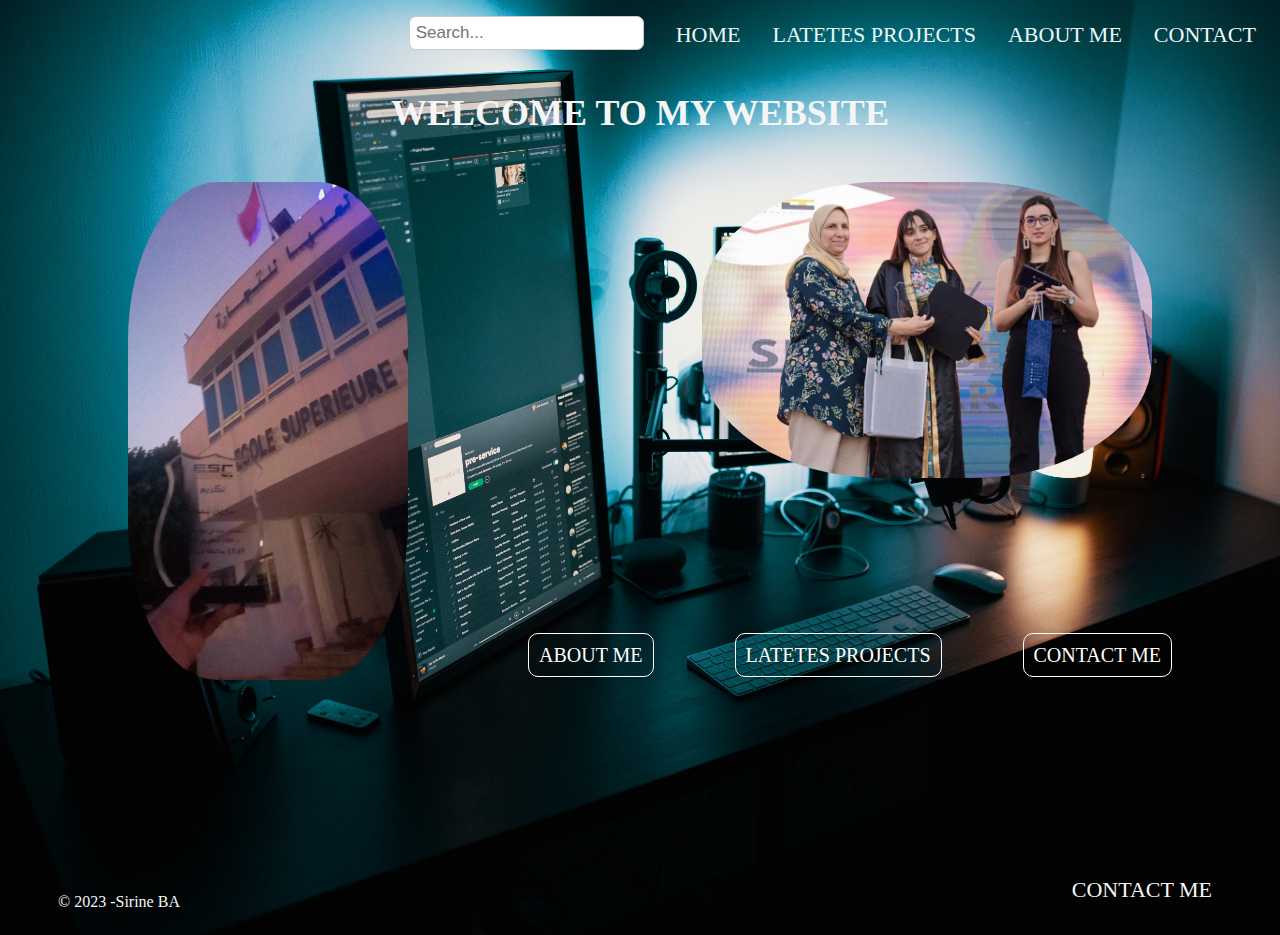
<file: index.html>
<!DOCTYPE html>
<html lang="en">

<head>
    <meta charset="UTF-8">
    <title>Sirine BEN AMMAR</title>
    <link rel="stylesheet" href="style.css">
</head>

<body>
    
<div class="prancipale">
    <header>
    <nav>
        <ul class="nav_bare">
            <li><a href="contact.html">CONTACT</a></li>
            <li><a href="about_me.html">ABOUT ME</a></li>
            <li><a href="latetest _project.html" target="_blank">LATETES PROJECTS</a></li>
            <li> <a href="index.html">HOME</a></li>


            <input type="search" placeholder="Search..." id="Search">

        </ul>
   
    </nav>
    </header>
    <section>
        <div class="photos">
            <div class="welcome">
                <h2>WELCOME TO MY WEBSITE</h2>
                </div>
                <br>
                <img src="11.jpg" alt="Check your network" id="img2">
                <img src="AA.jpg" alt="Check your network" id="img1">
                
            </div>
        <br><br><br><br><br><br><br><br><br><br><br><br><br><br><br><br><br><br><br><br><br><br><br><br>
        </div>
        
</div> 
       
    <div class="second">
       <div id="home">
       <div><a href="about_me.html" target="_blank">ABOUT ME</a></div>
       <div><a href="latetest _project.html" target="_blank">LATETES PROJECTS</a></div>
        <div><a href="contact.html" target="_blank">CONTACT ME</a></div>
        </div>
    
    </section>
</div>  
<br><br><br><br><br>
<br><br><br><br><br>
    <footer>
        <div class="footer">
			<div><p class="footer__copyright no-margin">&copy; 2023 -Sirine BA</p></div>
			<div><a href="contact.html" target="_blank">CONTACT ME</a></div>
         
    </footer>
</div>
</body>

</html>
</file>
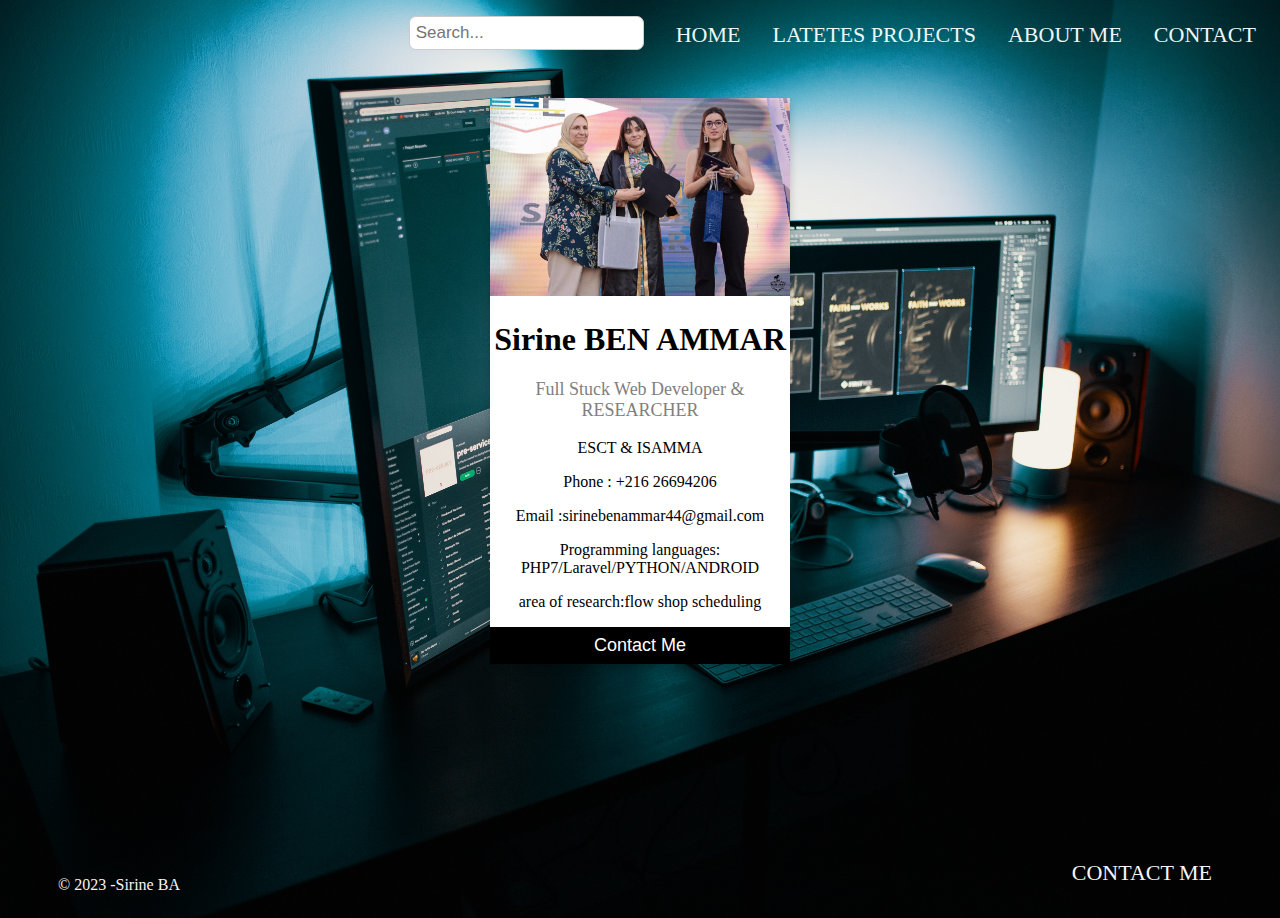
<file: about_me.html>
<!DOCTYPE html>
<html lang="en">
<head>
    <meta charset="UTF-8">
    <title>Sirine BEN AMMAR</title>
    <link rel="stylesheet" href="index.html">
    <link rel="stylesheet" href="style.css">
    <link rel="stylesheet" href="https://cdnjs.cloudflare.com/ajax/libs/font-awesome/4.7.0/css/font-awesome.min.css">

</head>
<body>
    <header>
        <nav>
            <ul class="nav_bare">
                <li><a href="contact.html">CONTACT</a></li>
                <li><a href="about_me.html">ABOUT ME</a></li>
                <li><a href="latetest _project.html" target="_blank">LATETES PROJECTS</a></li>
                <li> <a href="index.html">HOME</a></li>
                <input type="search" placeholder="Search..." id="Search">
    
            </ul>
    
        </nav>
        </header>
        <br><br>

    <section>
        <div class="card">
            <img src="AA.jpg" alt="Houssem" style="width:100%">
            <h1>Sirine BEN AMMAR</h1>
            <p class="title">Full Stuck Web Developer & RESEARCHER </p>
            <p>ESCT & ISAMMA</p>
            <p>Phone : +216 26694206</p>
            <P>Email :sirinebenammar44@gmail.com</P>
            <p>Programming languages: PHP7/Laravel/PYTHON/ANDROID</p>
            <p>area of ​​research:flow shop scheduling</p>
            <p><a href="contact.html" target="_blank"><button>Contact Me</button></a></p>
          </div>
    </section>
     <br><br><br><br><br>
<br><br><br><br><br>
    <footer>
        <div class="footer">
			<div><p class="footer__copyright no-margin">&copy; 2023 -Sirine BA </p></div>
			<div><a href="contact.html" target="_blank">CONTACT ME</a></div>
         
    </footer> 
        
</body>
</html>
</file>
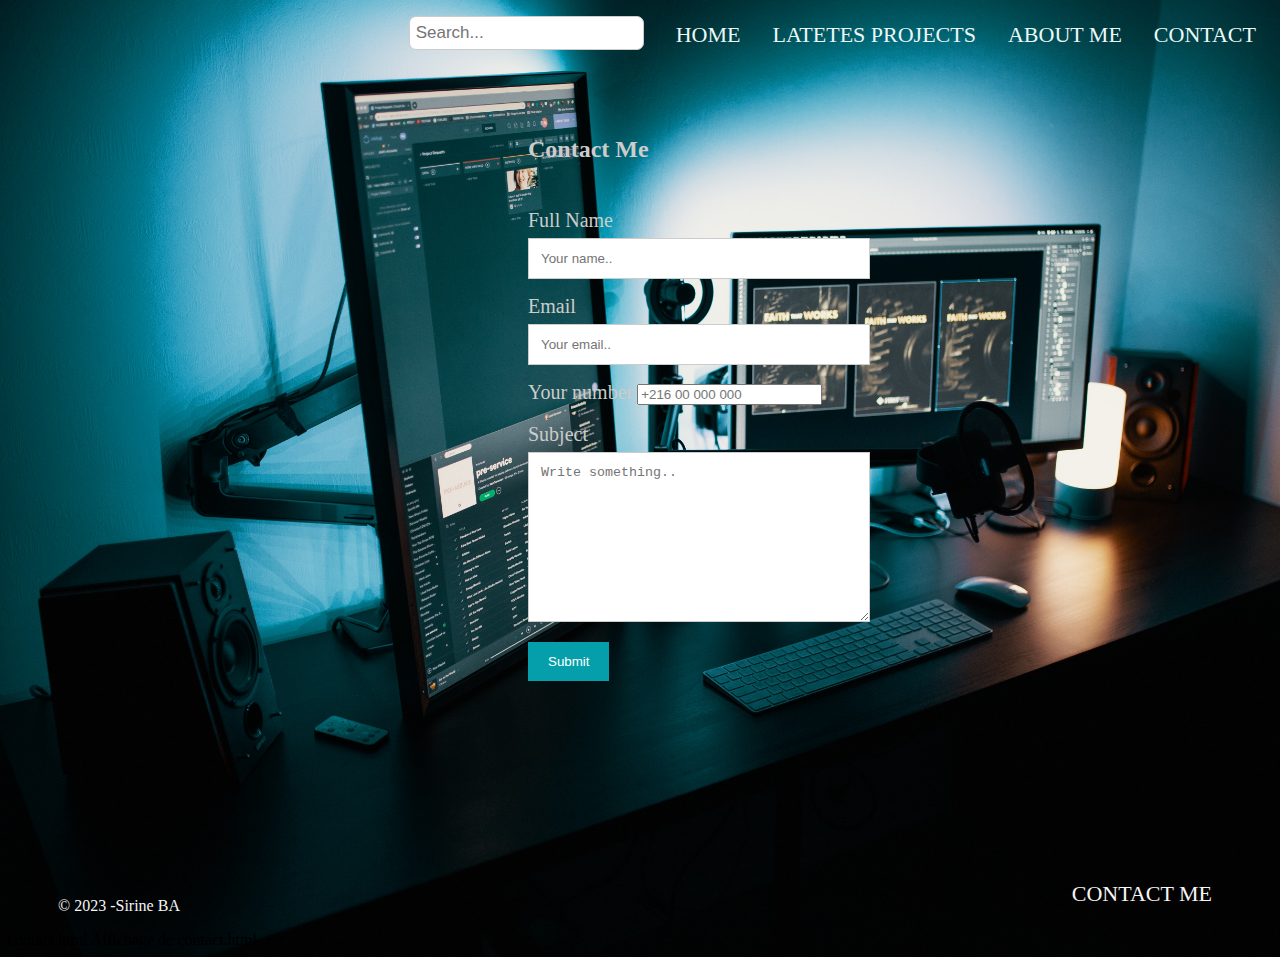
<file: contact.html>
<!DOCTYPE html>
<html lang="en">
<head>
    <meta charset="UTF-8">
    <title>Sirine BEN AMMAR</title>
    <link rel="stylesheet" href="index.html">
    <link rel="stylesheet" href="style.css">
</head>
<body class="body_contact">
 <div > 
    <header>
        <nav>
            <ul class="nav_bare">
                <li><a href="contact.html">CONTACT</a></li>
                <li><a href="about_me.html">ABOUT ME</a></li>
                <li><a href="latetest _project.html" target="_blank">LATETES PROJECTS</a></li>
                <li> <a href="index.html">HOME</a></li>
    
    
                <input type="search" placeholder="Search..." id="Search">
    
            </ul>
       
        </nav>
        </header>
        <br><br><br>
    <SECtion>
    <form  method="post" onsubmit="return verif()">
        <div class="container">
            <div class="cm"><h2>Contact Me</h2></div>
                <div class="row">
                    <div class="column">
                         <label for="fname">Full Name</label>
                         <input type="text" id="fname" name="firstname" placeholder="Your name..">
                         <label for="email">Email</label>
                         <input type="text" id="email" name="email" placeholder="Your email.." >
                         <label for="phone">Your number</label>
                         <input type="tel" id="phone" name="phone" placeholder="+216 00 000 000" >
                         <br><br>
                         <label for="subject">Subject</label>
                         <textarea id="subject" name="subject" placeholder="Write something.." style="height:170px"></textarea>
                         <input type="submit" value="Submit" onclick="verif">
                    </div>
                </div>
            
        </div>
    </form>
            <script>                    //Controle de saisie ://
                function verif() 
                {
                    if (document.getElementById("fname").value=="") {
                        alert("Please type your name"); // controle de saisie :Si il ne taper pas un nom
                        document.getElementById("fname").focus();
                        return false;
                     }
                    if (document.getElementById("email").value=="") {
                        alert("Please type a valid email"); // controle de saisie :Si il ne taper pas un email
                        document.getElementById("email").focus();
                        return false;
                    }
                    
                    var a = document.getElementById("phone").value;
                    
                    if( a.length<8 ){
                        alert("Type 8 numbers at least");// controle de saisie :Si il  taper moins que 8 chiffres
                        document.getElementById("phone").focus();
                        return false;
                    }
                    if (document.getElementById("subject").value=="") {
                        alert("Please Type a message!"); // controle de saisie :Si il ne taper pas un subject
                        document.getElementById("subject").focus();
                        return false;
                    }
                    
                 }
                </script>
                
    </SECtion>
<br><br><br><br><br>
<br><br><br><br><br>
    <footer>
        <div class="footer">
			<div><p class="footer__copyright no-margin">&copy; 2023 -Sirine BA</p></div>
			<div><a href="contact.html" target="_blank">CONTACT ME</a></div>
         
    </footer>
        
</body>
</html>
contact.html
Affichage de contact.html
</file>
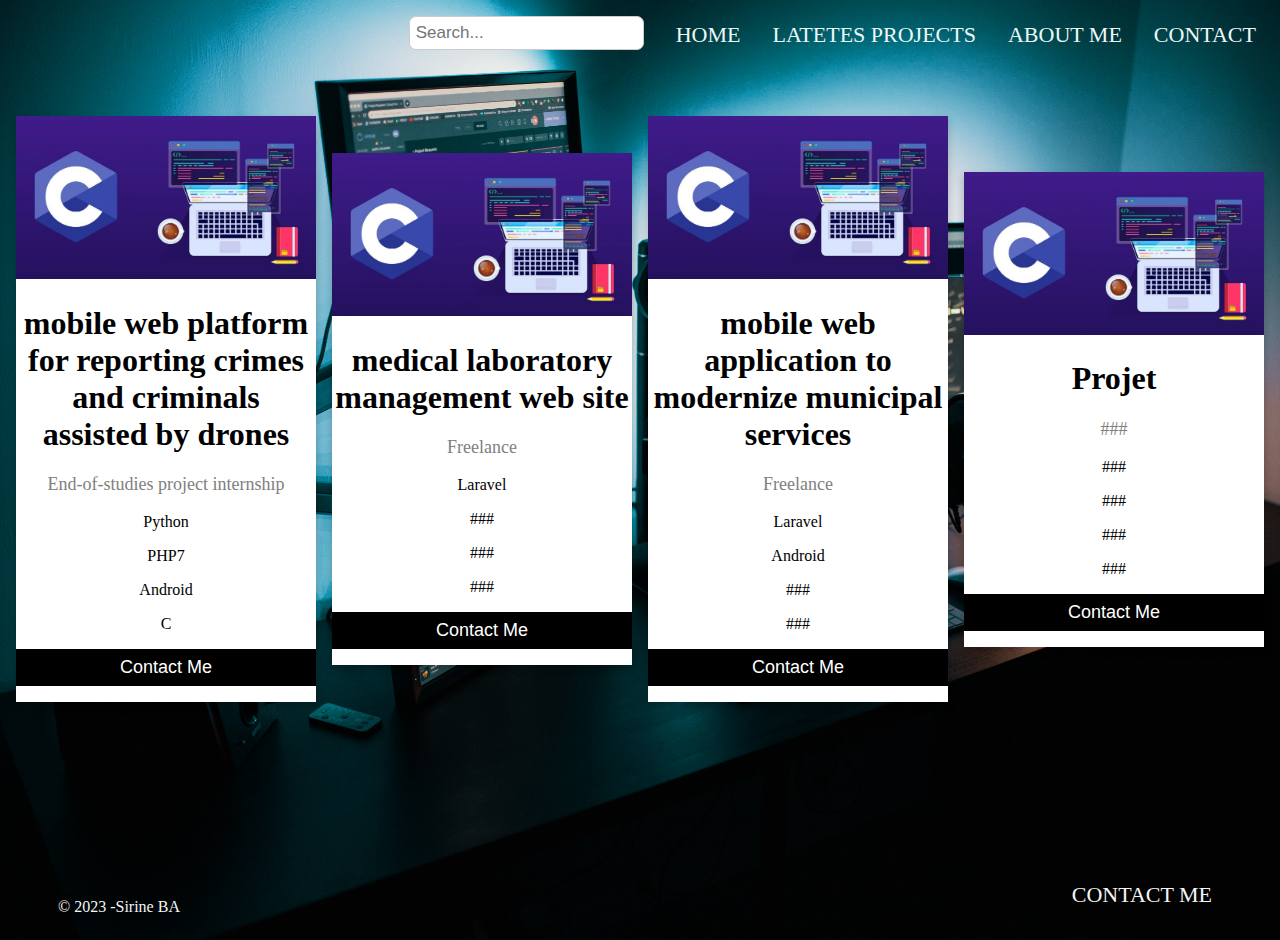
<file: latetest _project.html>
<!DOCTYPE html>
<html lang="en">
<head>
    <meta charset="UTF-8">
    <title>Sirine BEN AMMAR</title>
    <link rel="stylesheet" href="index.html">
    <link rel="stylesheet" href="style.css">
</head>
<body>
    <header>
        <nav>
            <ul class="nav_bare">
                <li><a href="contact.html">CONTACT</a></li>
                <li><a href="about_me.html">ABOUT ME</a></li>
                <li><a href="latetest _project.html" target="_blank">LATETES PROJECTS</a></li>
                <li> <a href="index.html">HOME</a></li>
    
    
                <input type="search" placeholder="Search..." id="Search">
    
            </ul>
       
        </nav>
        </header>
        <br><br><br>
        <section>
            <div class="global">
                <div class="card">
                <img src="langage-c-popularite-770x419.jpg" alt="Houssem" style="width:100%">
                <h1>mobile web platform for reporting crimes and criminals assisted by drones </h1>
                <p class="title">End-of-studies project internship<br></p>
                <p>Python </p>
                <p>PHP7</p>
                <P>Android</P>
                <p>C</p>
                
                <p><a href="contact.html" target="_blank"><button>Contact Me</button></a></p>
              </div>
              <div class="card">
                <img src="langage-c-popularite-770x419.jpg" alt="Houssem" style="width:100%">
                <h1>medical laboratory management web site </h1>
                <p class="title">Freelance</p>
                <p>Laravel</p>
                <p>###</p>
                <P>###</P>
                <p>###</p>
                <p><a href="contact.html" target="_blank"><button>Contact Me</button></a></p>
              </div>
              <div class="card">
                <img src="langage-c-popularite-770x419.jpg" alt="Houssem" style="width:100%">
                <h1>mobile web application to modernize municipal services</h1>
                <p class="title">Freelance</p>
                <p>Laravel</p>
                <p>Android</p>
                <P>###</P>
                <p>###</p>
                <p><a href="contact.html" target="_blank"><button>Contact Me</button></a></p>
              </div>
              <div class="card">
                <img src="langage-c-popularite-770x419.jpg" alt="Houssem" style="width:100%">
                <h1>Projet </h1>
                <p class="title">###</p>
                <p>###</p>
                <p>###</p>
                <P>###</P>
                <p>###</p>
                <p><a href="contact.html" target="_blank"><button>Contact Me</button></a></p>
              </div>
            </div> 
        </section>
        <br><br><br><br><br>
        <br><br><br><br><br>
            <footer>
                <div class="footer">
                    <div><p class="footer__copyright no-margin">&copy; 2023 -Sirine BA</p></div>
                    <div><a href="contact.html" target="_blank">CONTACT ME</a></div>
                 
            </footer> 
       
</body>
</html>
</file>
<file: style.css>
body{
  background-image: url(pexels-josh-sorenson-1714208.jpg);
  background-size:cover;
}

ul {
    list-style-type: none;
    margin: 0;
    padding: 0;
    overflow: hidden;
    
    font-family: Verdana;
  }
  
  li {
    float: right;
  }
  
  li a {
    display: block;
    color: #ECF8F6;
    text-align: center;
    padding: 14px 16px;
    text-decoration: none;
  }
  li a:hover {
    background-color:#ccc;
    border-radius: 7px;
   
  }
#Search {
    float:right;
    padding: 6px;
    border: 1px;;
    margin-top: 8px;
    margin-right: 16px;
    font-size: 17px;
    border: 1px solid #ccc;
    border-radius: 7px;
  }
body{
    
    
    
}
.welcome{
    font-family: Verdana;
    font-size: x-large;
    color: whitesmoke;
    text-align: center;
}

  #img1{
    
    float:right;
    margin:0px 120px ;
    box-shadow: #ccc;
    border-radius: 40%;
    width: 450px;
  }
  #img2{
    float:left;
    margin:0px 120px ;
    box-shadow: #ccc;
    border-radius: 32%;
    width: 280px;
  }
  
  .about_me{
    text-align: center;
    font-size: 20px;
    font-family: Verdana;
    color:whitesmoke
  }
 hr
 {
  width: 1000px;
 }
 #home{
  display: flex;
  justify-content: space-between;
  margin:30px 100px;
 }
 #home div a{
  text-decoration: none;
  color:white;
  font-size: 20px;
  padding: 10px;
  border: 1px solid;
  border-radius: 10px;
  

}
#home div a:hover {
  background-color:#ccc;
 
}
.footer{
  display: flex;
  justify-content: space-between;
  margin: 0 50px;
}
.footer p{
  color:whitesmoke
}
.footer div a {
  color:whitesmoke;
  text-decoration: none;
padding: 10px;
}
.footer div a:hover{
  background-color:#ccc;
  border-radius: 7px ;
}
* {
  box-sizing: border-box;
}

input[type=text], select, textarea {
  width: 100%;
  padding: 12px;
  border: 1px solid #ccc;
  margin-top: 6px;
  margin-bottom: 16px;
  resize: vertical;
}

input[type=submit] {
  background-color: #049faa;
  color: white;
  padding: 12px 20px;
  border: none;
  cursor: pointer;
}

input[type=submit]:hover {
  background-color: #45a049;
}
.column {
  float: left;
  width: 50%;
  margin-top: 6px;
  padding: 20px;
}

.row:after {
  content: "";
  display: table;
  clear: both;
 
}

@media screen and (max-width: 600px) {
  .column, input[type=submit] {
    width: 100%;
    margin-top: 0;
  }
}
label{
  color: #ccc;
  font-size: 20px;

}
.cm{ color: #ccc; 
margin:0 0 0 20px;}
.container{
  margin: 0px 0px 0px 500px;

  
}
.informations{
  padding: 0px 150px;
  border-left: solid #ccc;
  
}
.div_2{
  display: flex;
}
.details{
  margin: 0 0 0 20px;
  color: #ccc;
  text-align: left;
  float: left;
  text-decoration: none;
}
  .card {
    box-shadow: 0 4px 8px 0 rgba(0, 0, 0, 0.2);
    width: 300px;
    margin: auto;
    text-align: center;
    background-color:white;
  }
  
  .title {
    color: grey;
    font-size: 18px;
  }
  
  button {
    border: none;
    outline: 0;
    display: inline-block;
    padding: 8px;
    color: white;
    background-color: #000;
    text-align: center;
    cursor: pointer;
    width: 100%;
    font-size: 18px;
  }
  
  a {
    text-decoration: none;
    font-size: 22px;
    color: black;
  }
  
  button:hover, a:hover {
    opacity: 0.7;
  }
  .global{
    display: flex;
  }
</file>
